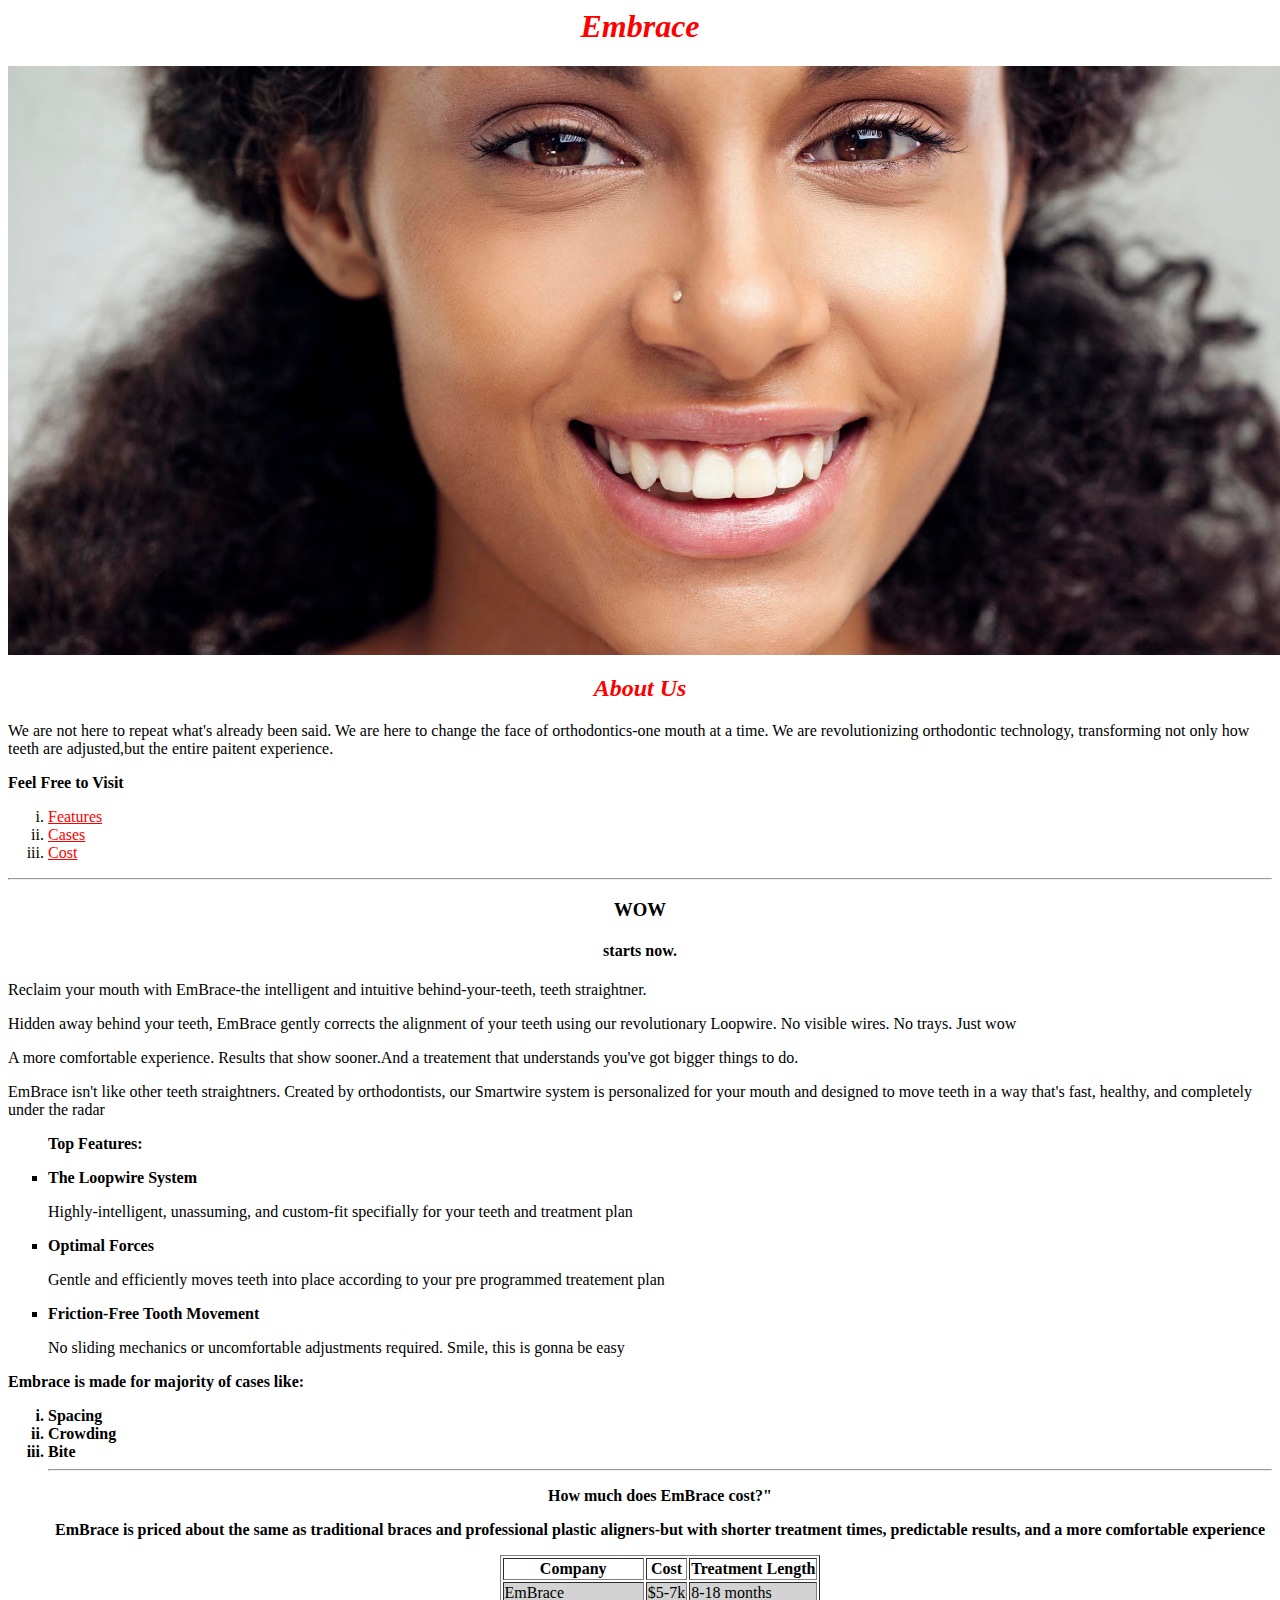
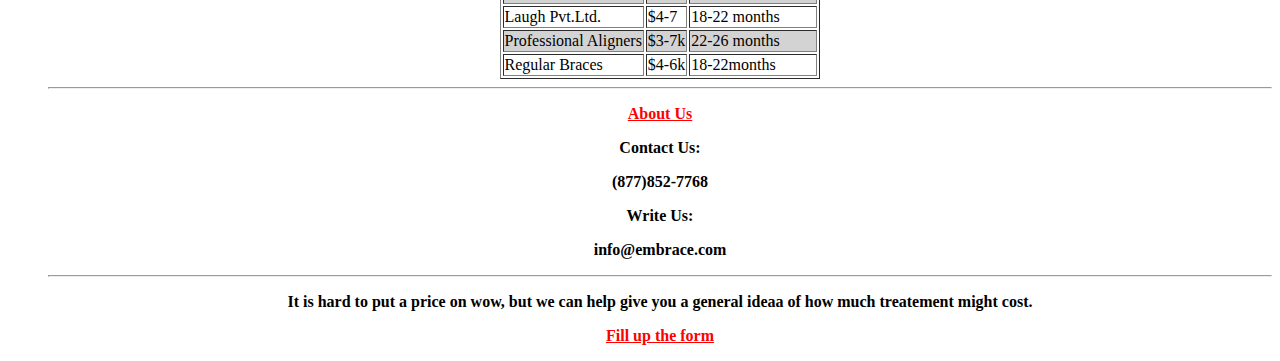
<file: index.html>
<html>
  <head>
    <title>Bharti Shinde</title>
    <link href="mystyle.css" 
    type="text/css"
  rel="stylesheet"></link>
  
  </head>
    <h1><i><center>Embrace<center></i></h1>
      <picture>
        <img src="myimage.jpg" style="width:1500px">
      </picture>
      <a id="aboutUs"> <h2><i><center>About Us</center></i></h2></a>
    <p>We are not here to repeat what's already been said. We are here to change the face of orthodontics-one mouth at a time. We are revolutionizing orthodontic technology, transforming not only how teeth are adjusted,but the entire paitent experience.</p>

    <p><b>Feel Free to Visit</b></p>
    <ol>
      <li><a href="#Features">Features</a></li>
      <li><a href="#Cases">Cases</a></li>
      <li><a href="#Cost">Cost</a></li>
    </ol>
      <hr>
    <h3><b><center>WOW</center></b><center></h3>
    <h4><center>starts now.</center></h4>
    <p>Reclaim your mouth with EmBrace-the intelligent and intuitive behind-your-teeth, teeth straightner.</p>
    <p> Hidden away behind your teeth, EmBrace gently corrects the alignment of your teeth using our revolutionary Loopwire. No visible wires. No trays. Just wow</p>
    <p>A more comfortable experience. Results that show sooner.And a treatement that understands you've got bigger things to do.</p>
    <p>EmBrace isn't like other teeth straightners. Created by orthodontists, our Smartwire system is personalized for your mouth and designed to move teeth in a way that's fast, healthy, and completely under the radar</p>
    <UL>
      <a id="Features"><p><b>Top Features:</b></p></a>
      <LI><b>The Loopwire System</b></LI>
      <p>Highly-intelligent, unassuming, and custom-fit specifially for your teeth and treatment plan</p>
      <LI><b>Optimal Forces</b></LI>
      <p>Gentle and efficiently moves teeth into place according to your pre programmed treatement plan</p>
      <LI><b>Friction-Free Tooth Movement</b></LI>
      <p>No sliding mechanics or uncomfortable adjustments required. Smile, this is gonna be easy</p>
    </UL>
      <p><b><a id="Cases"><p><b></a>Embrace is made for majority of cases like:</b></p></a>
    <OL>
      <li>Spacing</li>
      <li>Crowding</li>
      <li>Bite</li
    </OL>
    <hr>
    <p><b><center><a id="Cost"><p><b></a>How much does EmBrace cost?"</b></p></a>
      <p><center>EmBrace is priced about the same as traditional braces and professional plastic aligners-but with shorter treatment times, predictable results, and a more comfortable experience</center></p>
    <table border="1" align="center">
      <tr>
        <th>Company</th>
        <th> Cost</th>
        <th> Treatment Length</th>
      </tr>
      <tr>
        <td>EmBrace</td>
        <td>$5-7k</td>
        <td>8-18 months</td>
      </tr>
      <tr>
        <td>Laugh Pvt.Ltd.</td>
        <td>$4-7</td>
        <td>18-22 months</td>
      </tr>
        <td>Professional Aligners</td>
        <td>$3-7k</td>
        <td>22-26 months</td>
      </tr>
      <tr>
        <td>Regular Braces</td>
        <td>$4-6k</td>
        <td>18-22months</td>
      </tr>
    </Table>
    <hr>
    <p><center><b><a href="#aboutUs">About Us</a></b></center></p>
    <p><center><b>Contact Us:</b></center></p>
    <p><center>(877)852-7768</center></p>
    <p><center><b>Write Us:</b></center></p>
    <p><center>info@embrace.com</center></p>
   <hr>
   <p>It is hard to put a price on wow, but we can help give you a general ideaa of how much treatement might cost.</p>
   <a href="form.html">Fill up the form</a>
  </body>
</html>
</file>
<file: mystyle.css>
a:link{
  color: red;
}
a:visited{
  color: green !important;
}
body {
  font-family: 'Calibri';
}
h1, h2 {
  font-family: 'courier new font';
  color: red;}

  p {
  font-family: 'Calibri';
}

input[type="submit"]:hover {background-color: red;}
input[type="submit"]:active{background-color: green;}
ul{
  list-style-type:square;
}
ol{
  list-style-type: lower-roman;
}
nav ol li a:visited{
  color: green;
}

tr:hover{
  background-color: lightblue !important;
}

tr:nth-child(even){
  background-color: lightgray;
}
</file>
